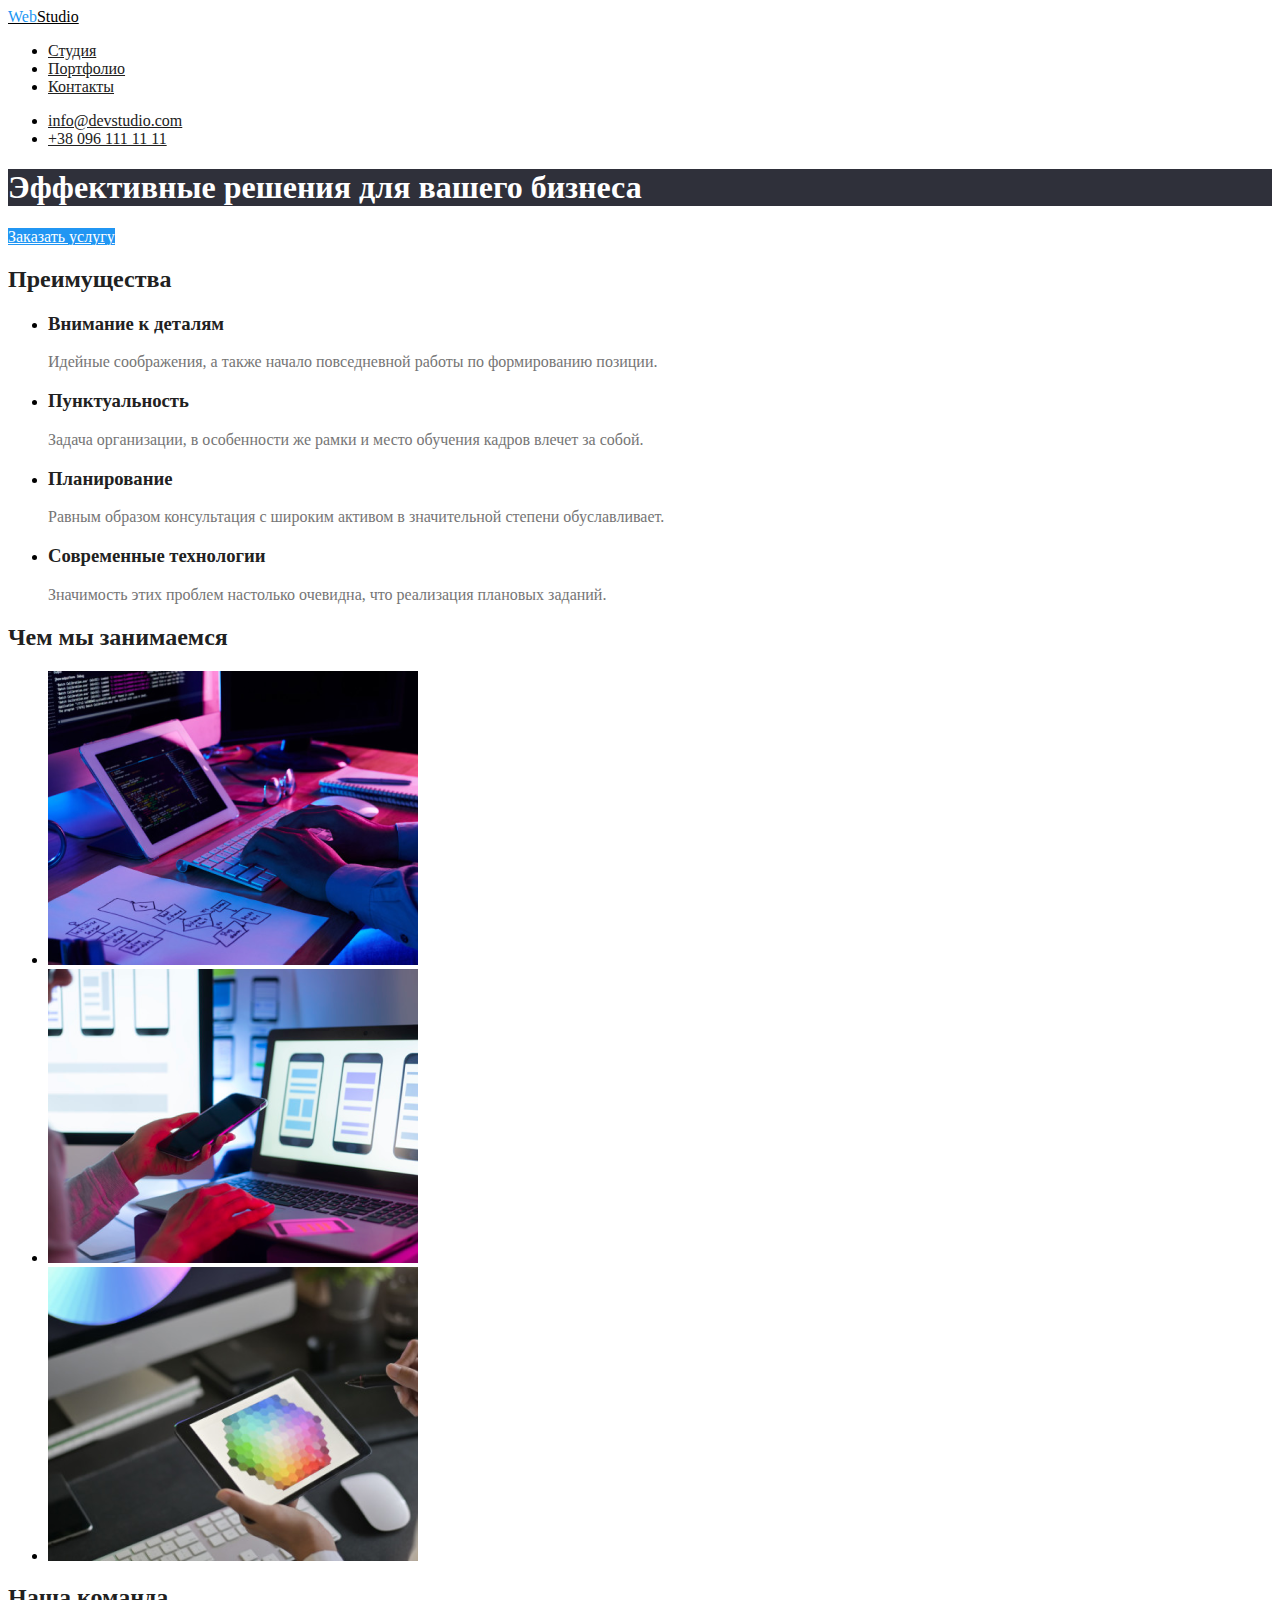
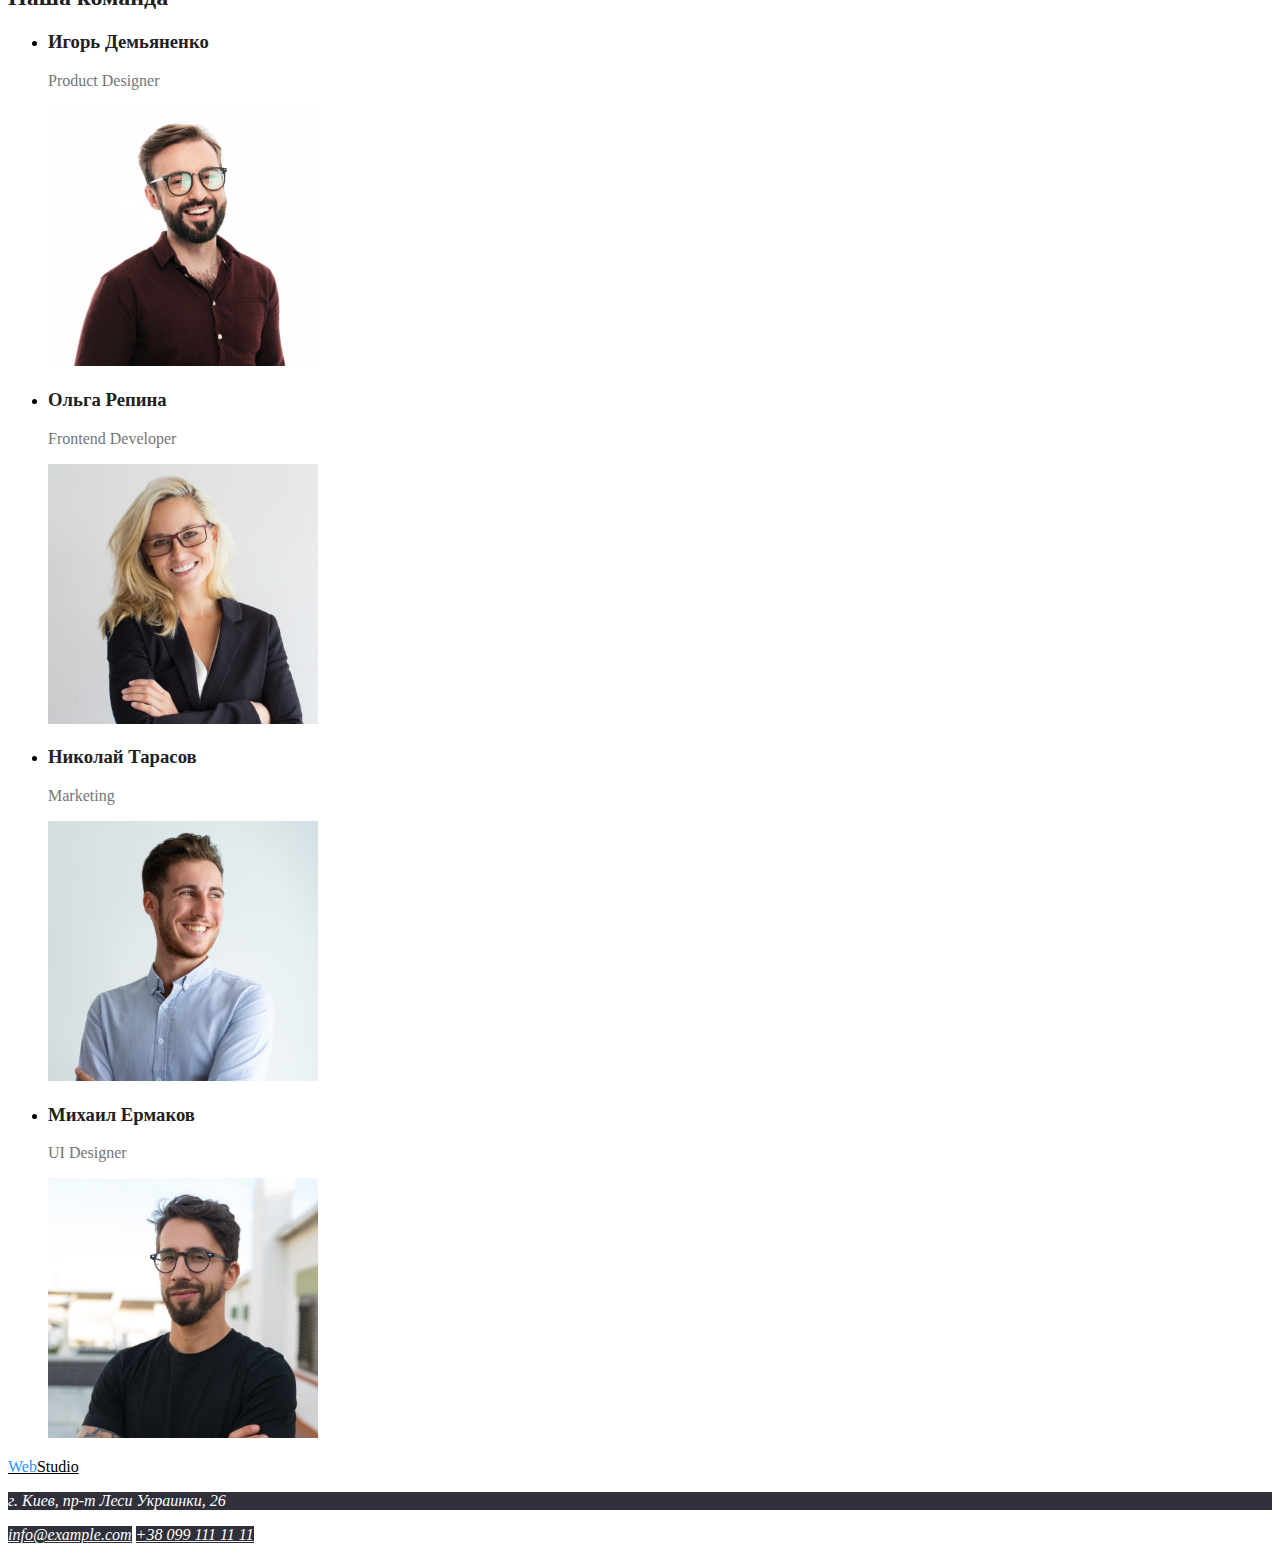
<file: index.html>
<!DOCTYPE html>
<html lang="en">
  <head>
    <meta charset="UTF-8" />
    <meta http-equiv="X-UA-Compatible" content="IE=edge" />
    <meta name="viewport" content="width=device-width, initial-scale=1.0" />
    <title>Document</title>
    <link rel="stylesheet" href="./css/styles.css" />
  </head>
  <body>
    <header>
      <nav>
        <a href="./index.html" class="logo">
          <span class="logopart">Web</span>Studio</a
        >
        <ul class="navigation">
          <li><a href="" class="link">Студия</a></li>
          <li><a href="" class="link">Портфолио</a></li>
          <li><a href="" class="link">Контакты</a></li>
        </ul>
      </nav>
      <ul class="navigation">
        <li>
          <a href="mailto:info@devstudio.com" class="link"
            >info@devstudio.com</a
          >
        </li>
        <li><a href="tell:+380961111111" class="link">+38 096 111 11 11</a></li>
      </ul>
    </header>
    <main>
      <div>
        <section class="hero">
          <h1 class="title">Эффективные решения для вашего бизнеса</h1>
          <a href="" class="link">Заказать услугу</a>
        </section>
      </div>
      <section class="">
        <h2>Преимущества</h2>
        <ul>
          <li>
            <h3>Внимание к деталям</h3>
            <p>
              Идейные соображения, а также начало повседневной работы по
              формированию позиции.
            </p>
          </li>
          <li>
            <h3>Пунктуальность</h3>
            <p>
              Задача организации, в особенности же рамки и место обучения кадров
              влечет за собой.
            </p>
          </li>
          <li>
            <h3>Планирование</h3>
            <p>
              Равным образом консультация с широким активом в значительной
              степени обуславливает.
            </p>
          </li>
          <li>
            <h3>Современные технологии</h3>
            <p>
              Значимость этих проблем настолько очевидна, что реализация
              плановых заданий.
            </p>
          </li>
        </ul>
      </section>
      <section>
        <h2>Чем мы занимаемся</h2>
        <ul>
          <li><img src="./imagies/box1.png" alt="" width="370" /></li>
          <li><img src="./imagies/box2.png" alt="" width="370" /></li>
          <li><img src="./imagies/box3.png" alt="" width="370" /></li>
        </ul>
      </section>
      <section>
        <h2>Наша команда</h2>
        <ul>
          <li>
            <h3>Игорь Демьяненко</h3>
            <p>Product Designer</p>
            <img src="./imagies/img1.jpg" alt="" width="270" height="260" />
          </li>
          <li>
            <h3>Ольга Репина</h3>
            <p>Frontend Developer</p>
            <img src="./imagies/img2.jpg" alt="" width="270" height="260" />
          </li>
          <li>
            <h3>Николай Тарасов</h3>
            <p>Marketing</p>
            <img src="./imagies/img3.jpg" alt="" width="270" height="260" />
          </li>
          <li>
            <h3>Михаил Ермаков</h3>
            <p>UI Designer</p>
            <img src="./imagies/img4.jpg" alt="" width="270" height="260" />
          </li>
        </ul>
      </section>
    </main>
    <footer class="footer">
      <a href="./index.html" class="logo">
        <span class="logopart">Web</span>Studio</a
      >
      <address class="footer-navigation">
        <p class="address">г. Киев, пр-т Леси Украинки, 26</p>
        <a href="mailto:info@example.com" class="link">info@example.com</a>
        <a href="tel:+380991111111" class="link">+38 099 111 11 11</a>
      </address>
    </footer>
  </body>
</html>
</file>
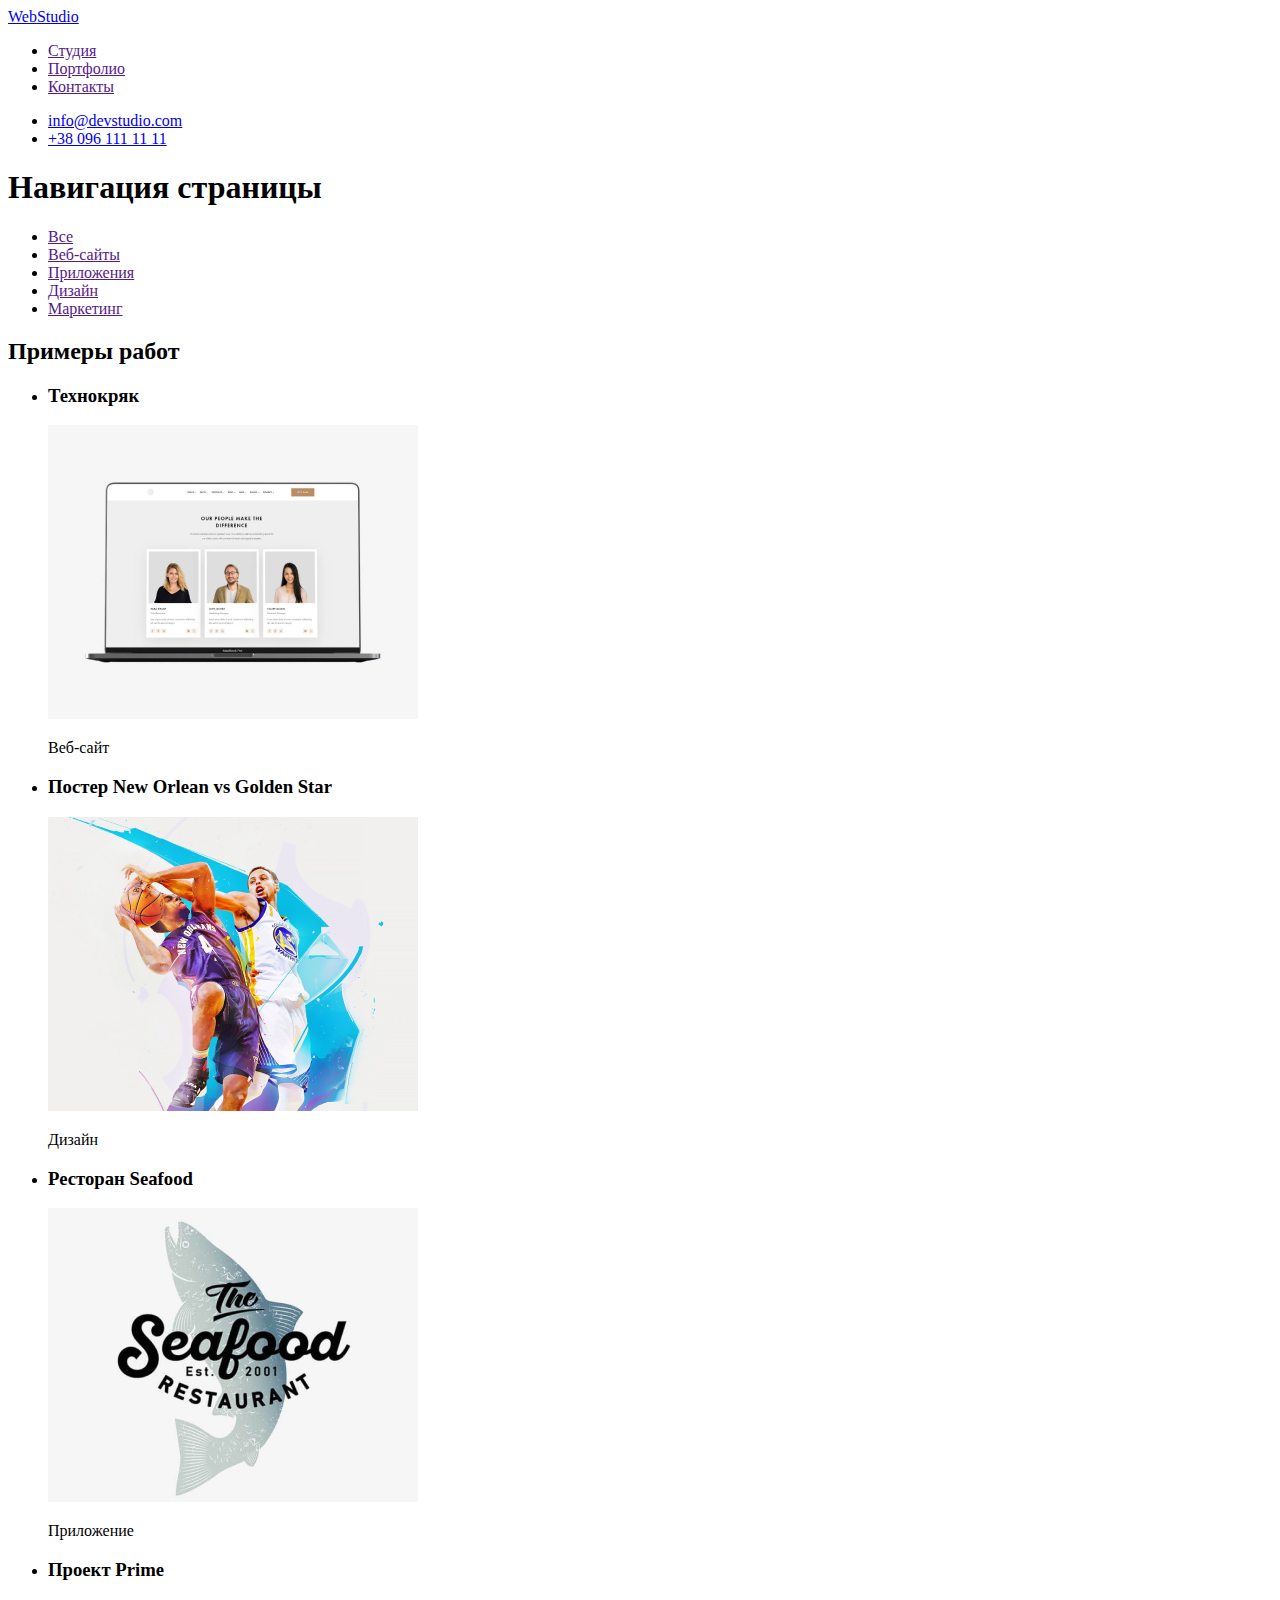
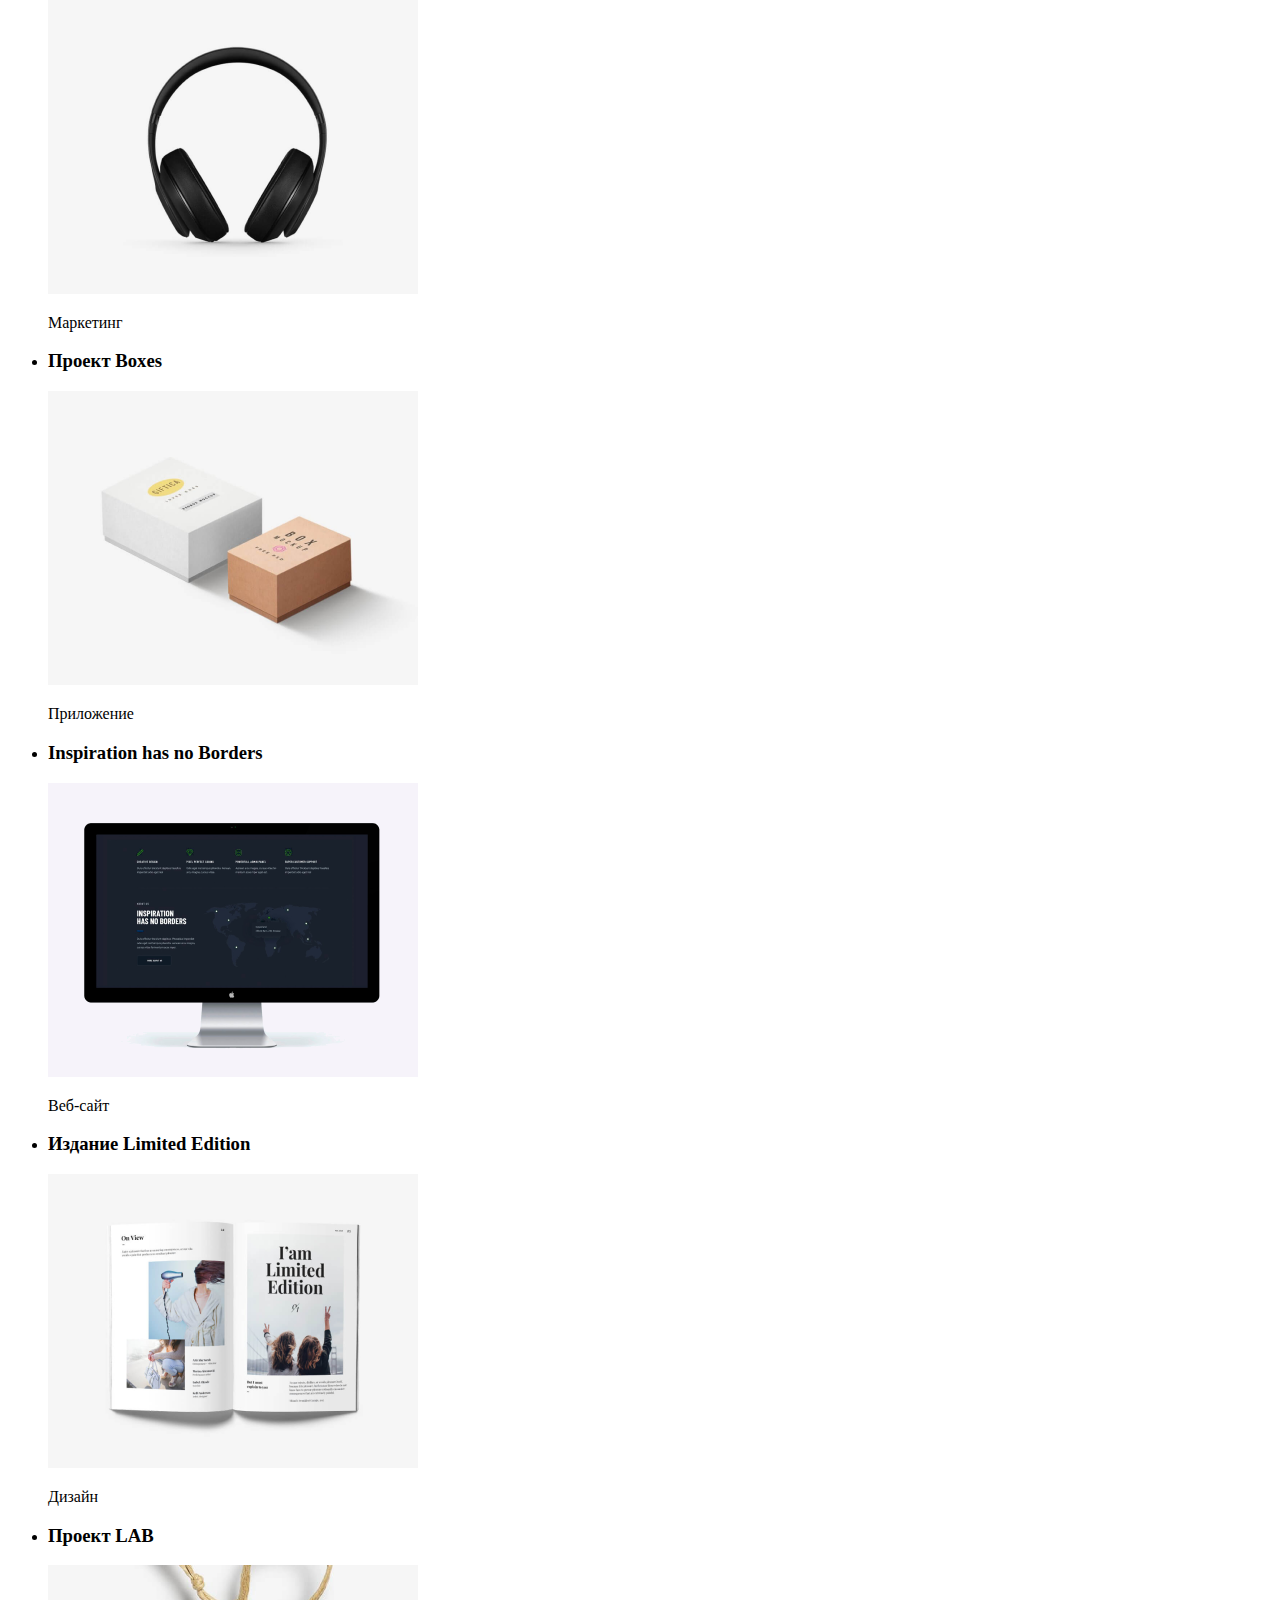
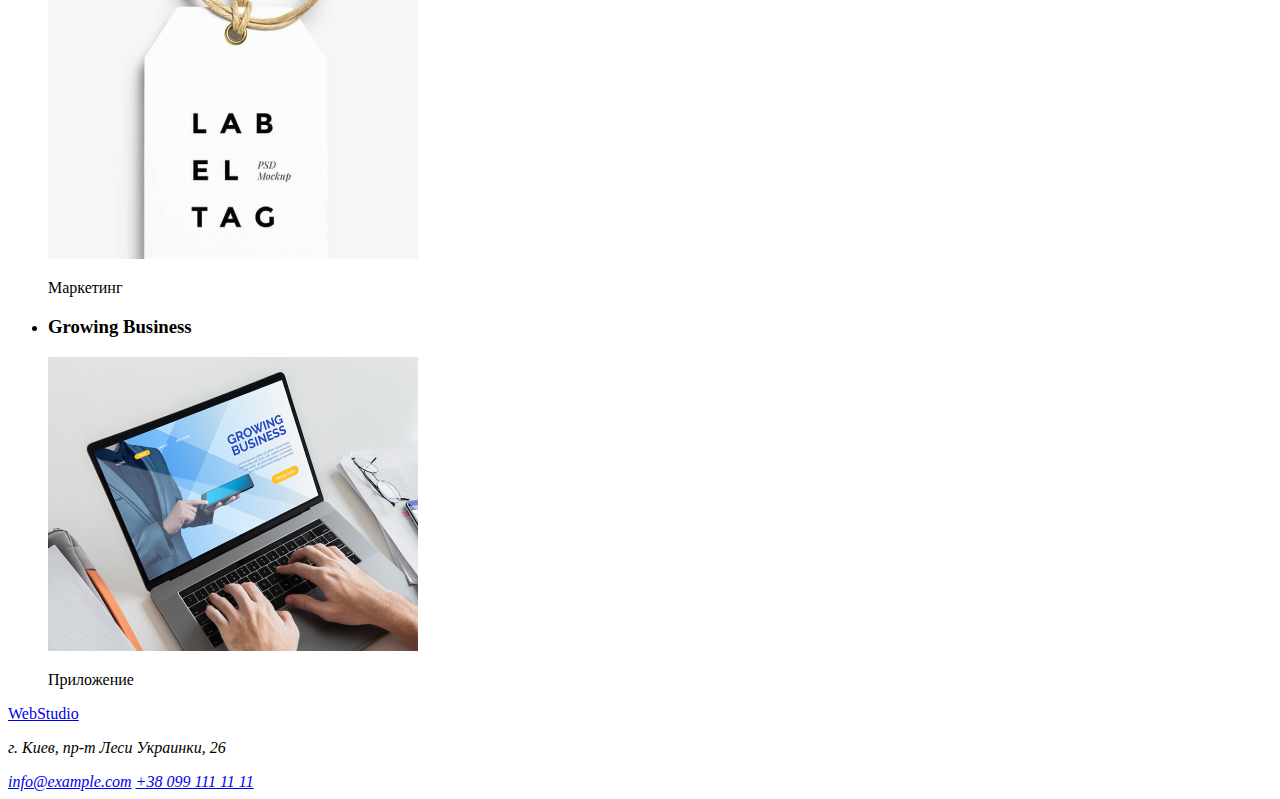
<file: portfolio.html>
<!DOCTYPE html>
<html lang="en">
  <head>
    <meta charset="UTF-8" />
    <meta http-equiv="X-UA-Compatible" content="IE=edge" />
    <meta name="viewport" content="width=device-width, initial-scale=1.0" />
    <title>Document</title>
  </head>
  <body>
    <header>
      <nav>
        <a href="./index.html"> <span>Web</span>Studio</a>
        <ul>
          <li><a href="">Студия</a></li>
          <li><a href="">Портфолио</a></li>
          <li><a href="">Контакты</a></li>
        </ul>
      </nav>
      <ul>
        <li><a href="mailto:info@devstudio.com">info@devstudio.com</a></li>
        <li><a href="tell:+380961111111">+38 096 111 11 11</a></li>
      </ul>
    </header>
    <main>
      <!-- Навигация страницы -->
      <section>
        <h1>Навигация страницы</h1>
        <ul>
          <li><a href="">Все</a></li>
          <li><a href="">Веб-сайты</a></li>
          <li><a href="">Приложения</a></li>
          <li><a href="">Дизайн</a></li>
          <li><a href="">Маркетинг</a></li>
        </ul>
      </section>
      <!-- Примеры работ -->
      <section>
        <h2>Примеры работ</h2>
        <ul>
          <li>
            <h3>Технокряк</h3>
            <img src="./imagies/pf1.png" alt="" />
            <p>Веб-сайт</p>
          </li>
          <li>
            <h3>Постер New Orlean vs Golden Star</h3>
            <img src="./imagies/pf2.png" alt="" />
            <p>Дизайн</p>
          </li>
          <li>
            <h3>Ресторан Seafood</h3>
            <img src="./imagies/pf3.png" alt="" />
            <p>Приложение</p>
          </li>
          <li>
            <h3>Проект Prime</h3>
            <img src="./imagies/pf4.png" alt="" />
            <p>Маркетинг</p>
          </li>
          <li>
            <h3>Проект Boxes</h3>
            <img src="./imagies/pf5.png" alt="" />
            <p>Приложение</p>
          </li>
          <li>
            <h3>Inspiration has no Borders</h3>
            <img src="./imagies/pf6.png" alt="" />
            <p>Веб-сайт</p>
          </li>
          <li>
            <h3>Издание Limited Edition</h3>
            <img src="./imagies/pf7.png" alt="" />
            <p>Дизайн</p>
          </li>
          <li>
            <h3>Проект LAB</h3>
            <img src="./imagies/pf8.png" alt="" />
            <p>Маркетинг</p>
          </li>
          <li>
            <h3>Growing Business</h3>
            <img src="./imagies/pf9.png" alt="" />
            <p>Приложение</p>
          </li>
        </ul>
      </section>
    </main>
    <!-- Футер -->
    <footer>
      <a href="./index.html"> <span>Web</span>Studio</a>
      <address>
        <p>г. Киев, пр-т Леси Украинки, 26</p>
        <a href="mailto:info@example.com">info@example.com</a>
        <a href="tel:+380991111111">+38 099 111 11 11</a>
      </address>
    </footer>
  </body>
</html>
</file>
<file: css/styles.css>
:root {
    --primary-text-color: #757575;
    --title-text-color: #212121;
    --accent-color: #2196F3;
    --black: #000000;
    --white: #FFFFFF;
    --bcg-color: #2F303A;
}
/* Цвет заголовков */
h2, h3 {
    color: var(--title-text-color);
}
/* Цвет текста */
p {
    color: var(--primary-text-color);
}
/* Логотип */
.logo {
    color: var(--black)
}
.logopart {
    color: var(--accent-color);
}
/* Навигация */
.navigation .link {
    color: var(--title-text-color);
    }
.navigation .link:hover,
.navigation .link:focus {
    color: var(--accent-color);
    }
.hero .title {  
    color: var(--white);
    background-color: var(--bcg-color);
}
.hero .link {   
    color: var(--white);
    background-color: var(--accent-color);
}
/* Футер */
.footer-navigation .address {
    color: var(--white);
    background-color: var(--bcg-color);
}
.footer-navigation .link {
    color: var(--white);
    background-color: var(--bcg-color);
}
</file>
